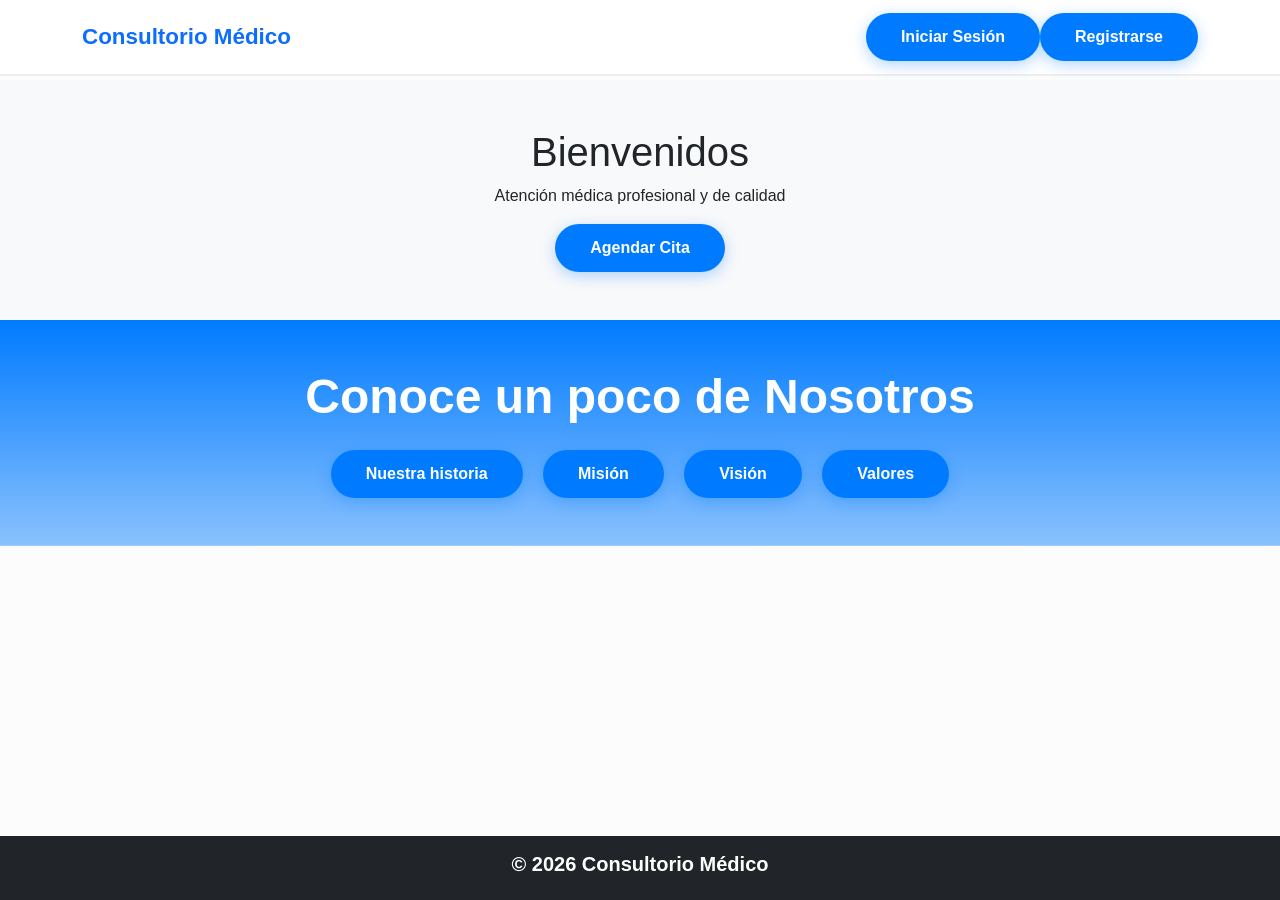
<file: index.html>
<!DOCTYPE html>
<html lang="es">
<head>
    <meta charset="UTF-8">
    <meta name="viewport" content="width=device-width, initial-scale=1.0">
    <title>Consultorio Médico</title>
    <link href="https://cdn.jsdelivr.net/npm/bootstrap@5.3.2/dist/css/bootstrap.min.css" rel="stylesheet">
    <link href="https://cdn.jsdelivr.net/npm/bootstrap-icons@1.11.3/font/bootstrap-icons.css" rel="stylesheet">
    <link rel="stylesheet" href="assets/style.css">
</head>

<body>

<!--Barra de navegacion fija-->
    <nav class="navbar navbar-dark bg-primary fixed-top navbar-expand-lg">
        <div class="container">
            <a class="navbar-brand fw-bold text-primary" href="#">
                Consultorio Médico
            </a>
<!--Boton para el menu desde vista dispositivo movil-->
            <button class="navbar-toggler" type="button" data-bs-toggle="collapse" data-bs-target="#menu">
                <span class="navbar-toggler-icon"></span>
            </button>
    
        <div class="collapse navbar-collapse justify-content-end" id="menu">
            <ul class="navbar-nav">
                <li class="nav-item"><a href="login.html" class="btn btn-primary">Iniciar Sesión</a></li>
                <li class="nav-item"><a href="registro.html" class="btn btn-primary">Registrarse</a></li>
            </ul>
        </div>

        </div>
    </nav>
<main>


<header class="bg-light p-5 text-center">
    <h1>Bienvenidos</h1>
    <p>Atención médica profesional y de calidad</p>
    <a href="login.html" class="btn btn-primary">Agendar Cita</a>
</header>




<!-- seccion conocenos -->
<section class="hero d-flex align-items-center justify-content-center text-center" id="conocenos" style="
           background: linear-gradient(#007bff, #007bff74)
           center/cover no-repeat;">
    <div class="container flex-column align-items-start m-5">
        <h1 class="display-5 fw-bold text-white">Conoce un poco de Nosotros</h1>

        <a class="btn btn-primary mt-3 mx-2" data-bs-toggle="modal" data-bs-target="#modalHistoria">Nuestra historia</a>
        <a class="btn btn-primary mt-3 mx-2" data-bs-toggle="modal" data-bs-target="#modalMision">Misión</a>
        <a class="btn btn-primary mt-3 mx-2" data-bs-toggle="modal" data-bs-target="#modalVision">Visión</a>
        <a class="btn btn-primary mt-3 mx-2" data-bs-toggle="modal" data-bs-target="#modalValores">Valores</a>

    </div>
    </section>





</main>

<footer class="bg-dark text-white text-center p-3">
    <div class="container">
    <h5 class="fw-bold">© 2026 Consultorio Médico</h5>
    </div>
</footer>

</body>

<script src="https://cdn.jsdelivr.net/npm/bootstrap@5.3.3/dist/js/bootstrap.bundle.min.js"></script>
</html>


<!--Modales de la secccion conocenos -->
<!--Modal Historia-->
<div class="modal fade" id="modalHistoria" tabindex="-1">
    <div class="modal-dialog modal-dialog-centered modal-lg">
        <div class="modal-content">
            <div class="modal-header bg-primary text-white">
                <h5 class="modal-title">Nuestra Historia</h5>
                <button type="button" class="btn-close" data-bs-dismiss="modal"></button>
            </div>
            <div class="modal-body">
                <h1>Lorem ipsum dolor sit amet.</h1>
            </div>
        </div>
    </div>
</div>

<!--Modal Mision-->
<div class="modal fade" id="modalMision" tabindex="-1">
    <div class="modal-dialog modal-dialog-centered modal-lg">
        <div class="modal-content">
            <div class="modal-header bg-primary text-white">
                <h5 class="modal-title">Misión</h5>
                <button type="button" class="btn-close" data-bs-dismiss="modal"></button>
            </div>
            <div class="modal-body">
                <h1>Lorem ipsum dolor sit amet.</h1>
            </div>
        </div>
    </div>
</div>

<!--Modal Vision-->
<div class="modal fade" id="modalVision" tabindex="-1">
    <div class="modal-dialog modal-dialog-centered modal-lg">
        <div class="modal-content">
            <div class="modal-header bg-primary text-white">
                <h5 class="modal-title">Visión</h5>
                <button type="button" class="btn-close" data-bs-dismiss="modal"></button>
            </div>
            <div class="modal-body">
                <h1>Lorem ipsum dolor sit amet.</h1>
            </div>
        </div>
    </div>
</div>

<!--Modal Valores-->
<div class="modal fade" id="modalValores" tabindex="-1">
    <div class="modal-dialog modal-dialog-centered modal-lg">
        <div class="modal-content">
            <div class="modal-header bg-primary text-white">
                <h5 class="modal-title">Valores</h5>
                <button type="button" class="btn-close" data-bs-dismiss="modal"></button>
            </div>
            <div class="modal-body">
                <h1>Lorem ipsum dolor sit amet.</h1>
            </div>
        </div>
    </div>
</div>
</file>
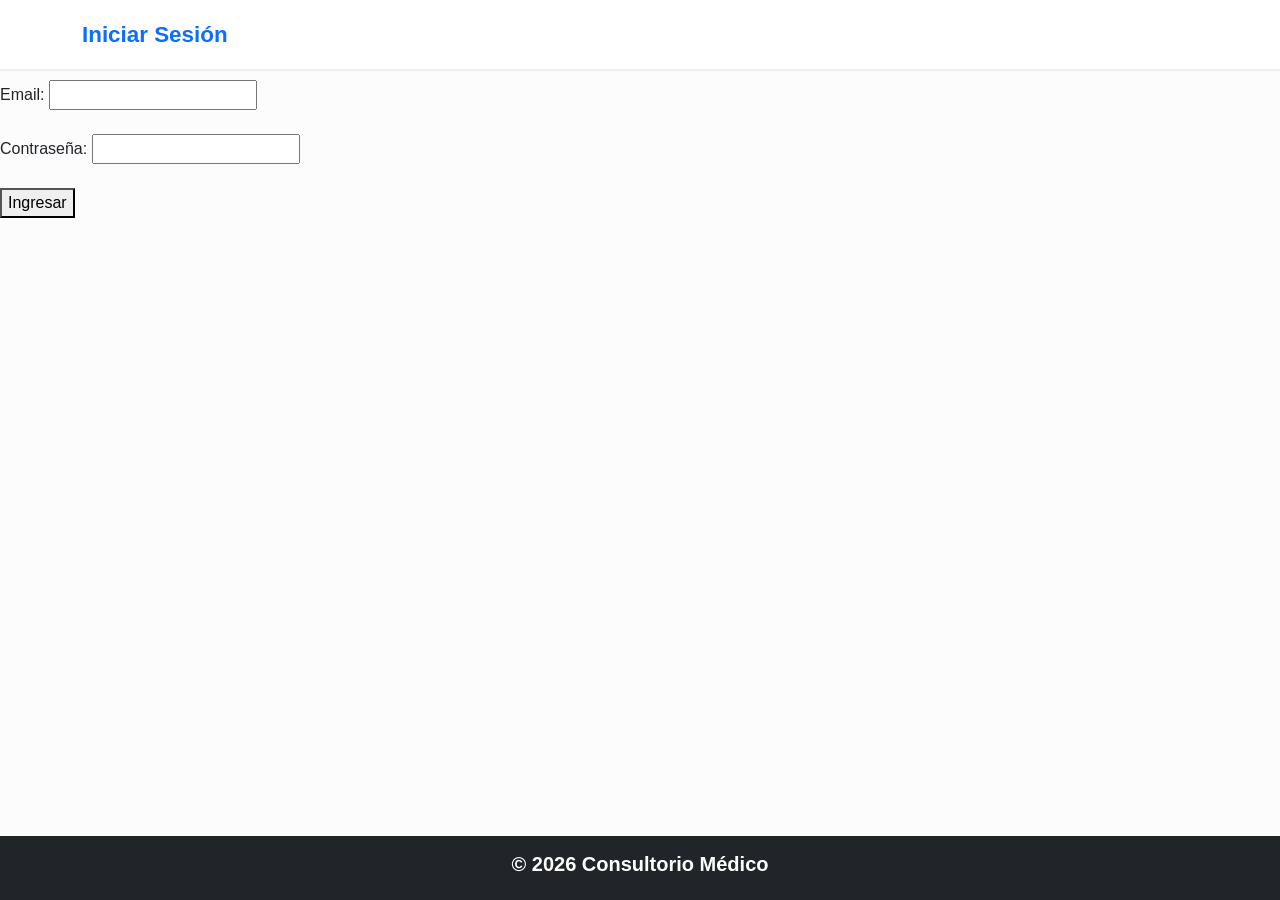
<file: login.html>
<!doctype html>
<html lang="es">

<head>
  <meta charset="UTF-8">
  <meta name="viewport" content="width=device-width, initial-scale=1.0">
      <title>Login Paciente</title>

      <link href="https://cdn.jsdelivr.net/npm/bootstrap@5.3.2/dist/css/bootstrap.min.css" rel="stylesheet">
      <link href="https://cdn.jsdelivr.net/npm/bootstrap-icons@1.11.3/font/bootstrap-icons.css" rel="stylesheet">
      <link rel="stylesheet" href="assets/style.css">
</head>

    <body>
      <nav class="navbar navbar-dark bg-primary fixed-top navbar-expand-lg">
        <div class="container">
          <a class="navbar-brand fw-bold text-primary" href="#">
            Iniciar Sesión
          </a>
        </div>
      </nav>
    <main>

      <form action="validar_login.php" method="POST">
        Email:
        <input type="email" name="email" required /><br /><br />

        Contraseña:
        <input type="password" name="password" required /><br /><br />

        <button type="submit">Ingresar</button>
      </form>
    
    </main>

    <footer class="bg-dark text-white text-center p-3">
      <div class="container">
        <h5 class="fw-bold">© 2026 Consultorio Médico</h5>
      </div>
    </footer>
    </body>
  
</html>
</file>
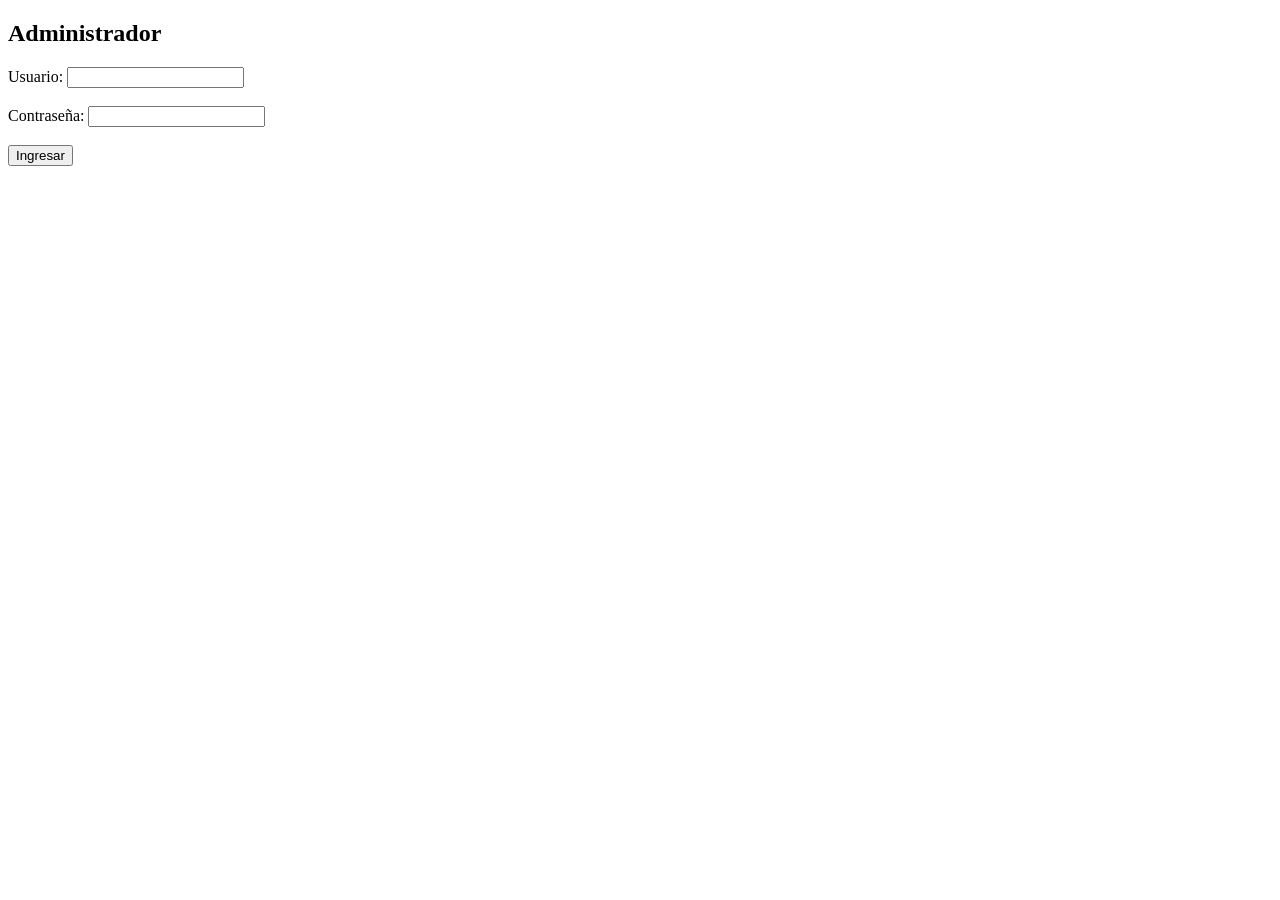
<file: login_admin.html>
<!DOCTYPE html>
<html lang="es">

<head>
    <meta charset="UTF-8">
    <meta name="viewport" content="width=device-width, initial-scale=1.0">
    <title>Login Admin</title>
</head>
<body>

<h2>Administrador</h2>

<form action="validar_admin.php" method="POST">

Usuario:
<input type="text" name="usuario" required><br><br>

Contraseña:
<input type="password" name="password" required><br><br>

<button type="submit">Ingresar</button>

</form>

</body>
</html>
</file>
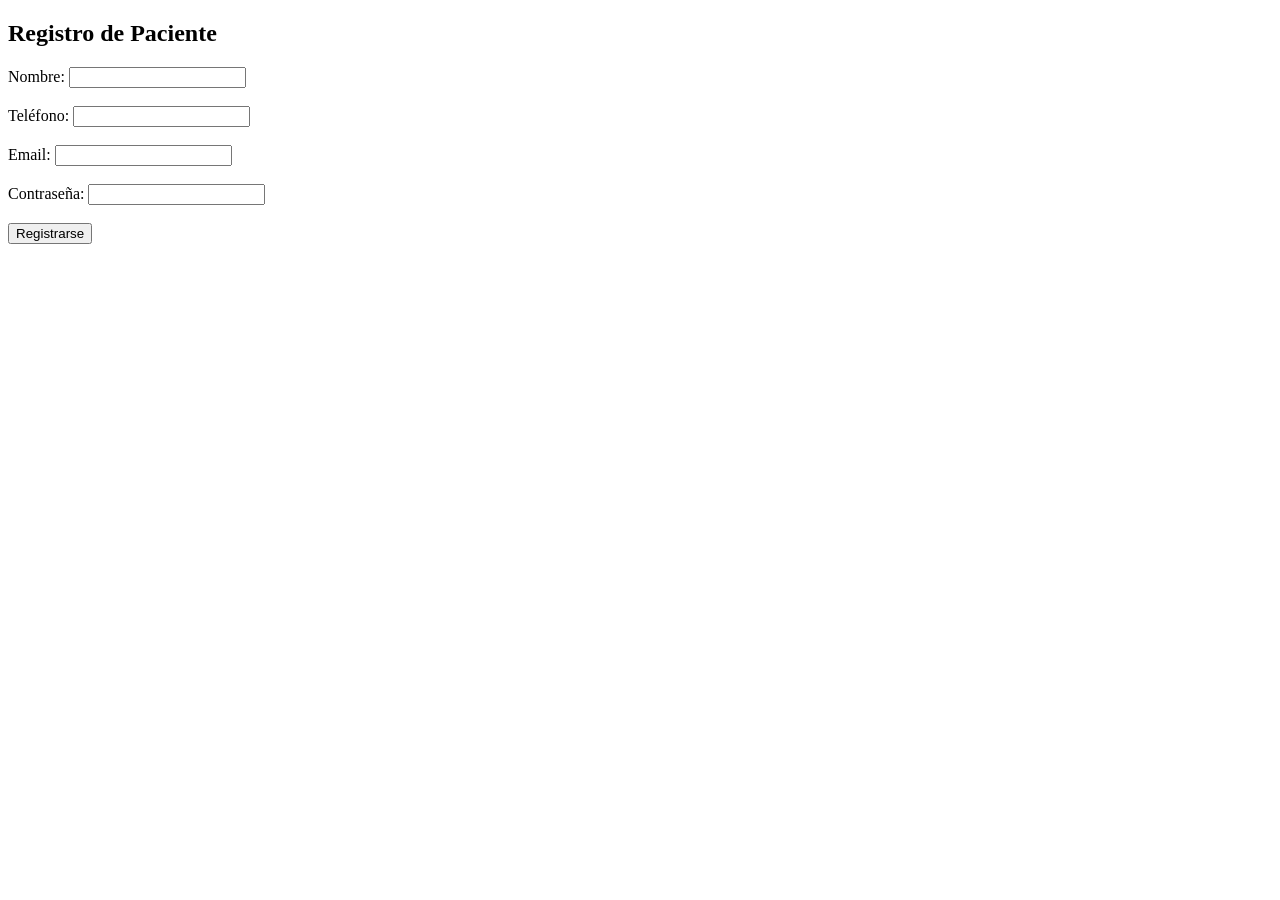
<file: registro.html>
<!DOCTYPE html>
<html lang="es">

<head>
    <meta charset="UTF-8">
    <meta name="viewport" content="width=device-width, initial-scale=1.0">
    <title>Registro Paciente</title>
</head>
<body>

<h2>Registro de Paciente</h2>

<form action="guardar_usuario.php" method="POST">

    Nombre:
    <input type="text" name="nombre" required><br><br>

    Teléfono:
    <input type="text" name="telefono"><br><br>

    Email:
    <input type="email" name="email" required><br><br>

    Contraseña:
    <input type="password" name="password" required><br><br>

    <button type="submit">Registrarse</button>

</form>

</body>
</html>
</file>
<file: assets/style.css>
/* --- 1. CONFIGURACIÓN BASE --- */
html,
body {
  height: 100%;
  margin: 0;
  display: flex;
  flex-direction: column;
  font-family: "Segoe UI", Tahoma, Geneva, Verdana, sans-serif;
  scroll-behavior: smooth;
}

body {
  padding-top: 80px;
  background-color: #fcfcfc;
}

main {
  flex: 1;
}

/* --- 2. NAVBAR (BARRA DE NAVEGACIÓN) --- */
.navbar {
  border-bottom: 2px solid #eee;
  padding: 0.8rem 0;
  background-color: #ffffff !important;
}

.navbar-brand {
  font-size: 1.4rem;
  transition: transform 0.3s ease;
}

.nombre-doctor-nav {
  color: #333 !important;
  font-weight: 700;
}

/* --- 3. SECCIÓN HERO PRINCIPAL --- */
.hero-principal {
  height: 90vh;
  position: relative;
  display: flex;
  align-items: center;
  background:
    linear-gradient(
      to right,
      rgba(255, 255, 255, 0.95) 30%,
      rgba(255, 255, 255, 0.3) 100%
    ),
    url("https://images.unsplash.com/photo-1505751172876-fa1923c5c528?auto=format&fit=crop&w=1350&q=80")
      center/cover no-repeat;
}

.titulo-principal-hero {
  font-size: 3.5rem;
  font-weight: 800;
  line-height: 1.1;
  color: #007bff;
  margin-bottom: 1.5rem;
  max-width: 800px;
}

.descripcion-hero {
  margin-bottom: 2rem;
  max-width: 650px;
}

.descripcion-hero h2,
.descripcion-hero p,
.descripcion-hero strong {
  color: #0056b3 !important;
}

/* --- 4. BOTONES Y TARJETAS --- */
.btn-agendar-hero,
.btn-primary {
  background-color: #007bff !important;
  color: white !important;
  border: none;
  padding: 12px 35px;
  font-weight: bold;
  border-radius: 50px;
  transition: all 0.3s ease;
  box-shadow: 0 4px 15px rgba(0, 123, 255, 0.3);
}

.btn-agendar-hero:hover,
.btn-primary:hover {
  background-color: #0056b3 !important;
  transform: translateY(-3px);
  box-shadow: 0 8px 20px rgba(0, 0, 0, 0.2) !important;
}

.card-servicio {
  transition:
    transform 0.3s ease,
    box-shadow 0.3s ease;
  border-radius: 15px;
  overflow: hidden;
  border: none !important;
  background: white;
}

.card-servicio:hover {
  transform: translateY(-10px);
  box-shadow: 0 15px 30px rgba(0, 123, 255, 0.15) !important;
}

/* --- 5. PANEL DEL PACIENTE --- */
.card-body .bi {
  display: inline-block;
  padding: 20px;
  background-color: #f0f7ff;
  border-radius: 20px;
  margin-bottom: 1rem;
  transition: all 0.3s ease;
  color: #007bff;
}

.card-servicio:hover .bi {
  background-color: #007bff;
  color: #ffffff !important;
  transform: rotate(10deg) scale(1.1);
}

/* --- 6. FORMULARIOS --- */
.form-control {
  border-radius: 12px;
  padding: 12px;
}

/* --- 7. FOOTER --- */
.footer-medico {
  background-color: #212529;
  color: #ffffff;
  padding: 3rem 0;
}

/* --- 8. WHATSAPP --- */
.whatsapp-float {
  position: fixed;
  bottom: 30px;
  right: 30px;
  background-color: #25d366;
  color: #fff !important;
  border-radius: 50px;
  z-index: 1000;
  display: flex;
  align-items: center;
  padding: 10px 20px;
  text-decoration: none;
  box-shadow: 2px 2px 15px rgba(0, 0, 0, 0.2);
}

/* --- 9. FULLCALENDAR --- */

:root {
  --fc-border-color: #eeeeee;
  --fc-button-bg-color: #007bff;
  --fc-button-border-color: #007bff;
  --fc-today-bg-color: #f0f7ff;
}

/* Toolbar y Título */
.fc .fc-toolbar-title {
  font-size: 1.6rem !important;
  font-weight: 800;
  color: #2c3e50;
  text-transform: capitalize;
}

/* Forzar que el número siempre esté visible arriba */
.fc .fc-daygrid-day-top {
  flex-direction: row !important;
  justify-content: flex-end !important;
  z-index: 10 !important;
}

.fc .fc-daygrid-day-number {
  color: #212529 !important; /* Negro sólido */
  font-weight: 700 !important;
  font-size: 1rem !important;
  padding: 8px 12px !important;
  text-decoration: none !important;
  position: relative !important;
}

/* DÍAS PASADOS (Grisado real) */
.fc-day-past,
.fc-day-past .fc-daygrid-day-frame,
.fc-day-past .fc-daygrid-day-events,
.fc-day-past .fc-daygrid-day-bg-highlight {
  background-color: #f8f9fa !important; /* Gris suave */
}

/* El número en días pasados (tenue pero legible) */
.fc-day-past .fc-daygrid-day-number {
  color: #adb5bd !important;
}

/* DÍA DE HOY (Círculo azul profesional) */
.fc-day-today {
  background-color: transparent !important;
}

.fc-day-today .fc-daygrid-day-number {
  background-color: #007bff !important;
  color: #ffffff !important;
  border-radius: 50% !important;
  width: 32px !important;
  height: 32px !important;
  display: flex !important;
  align-items: center !important;
  justify-content: center !important;
  margin: 4px !important;
  padding: 0 !important;
}

/* Cabecera de días (DOM, LUN...) */
.fc .fc-col-header-cell {
  background-color: #f8f9fa;
  padding: 10px 0;
}

.fc .fc-col-header-cell-cushion {
  color: #007bff !important;
  font-weight: 800 !important;
  text-transform: uppercase;
  font-size: 0.8rem;
  text-decoration: none !important;
}

/* Quitar resaltados amarillos por defecto */
.fc-daygrid-day-bg-highlight {
  background-color: transparent !important;
}

/* Hover en días futuros */
.fc-daygrid-day:hover:not(.fc-day-past) {
  background-color: #f0f7ff !important;
  cursor: pointer;
}

/* Botones del calendario */
.fc .fc-button-primary {
  border-radius: 10px !important;
  font-weight: 600;
}

/* --- 10. ESTILOS ESPECÍFICOS PARA GUARDAR CITA Y ALERTAS --- */

/* Bloqueo visual de Domingos en el calendario */
.fc-day-sun {
  background-color: #f8f9fa !important;
}

.fc-day-sun .fc-daygrid-day-number {
  color: #ced4da !important;
  text-decoration: line-through;
  opacity: 0.5;
}

/* Personalización de SweetAlert2 */
.swal2-popup {
  border-radius: 20px !important;
  font-family: "Segoe UI", Tahoma, Geneva, Verdana, sans-serif !important;
  padding: 2rem !important;
}

.swal2-title {
  color: #2c3e50 !important;
  font-weight: 700 !important;
}

.swal2-styled.swal2-confirm {
  background-color: #007bff !important; /* Tu azul principal */
  border-radius: 50px !important; /* Botón tipo cápsula */
  padding: 12px 35px !important;
  font-weight: 600 !important;
  box-shadow: 0 4px 15px rgba(0, 123, 255, 0.2) !important;
}

/* Efecto de desenfoque al fondo cuando aparece el mensaje */
.swal2-container.swal2-backdrop-show {
  backdrop-filter: blur(4px);
}
/* --- 11. ESTILOS PARA ALERTAS (SWEETALERT2) --- */

/* Ventana emergente redondeada como tus tarjetas */
.swal2-popup {
  border-radius: 20px !important;
  font-family: "Segoe UI", Tahoma, Geneva, Verdana, sans-serif !important;
  padding: 2rem !important;
}

/* Títulos de la alerta */
.swal2-title {
  color: #2c3e50 !important;
  font-weight: 700 !important;
}

/* Botón de confirmación estilo "Cápsula" */
.swal2-styled.swal2-confirm {
  background-color: #007bff !important;
  border-radius: 50px !important;
  padding: 12px 35px !important;
  font-size: 1rem !important;
  font-weight: 600 !important;
  box-shadow: 0 4px 15px rgba(0, 123, 255, 0.2) !important;
}

/* Ajuste fino para la sombra de la alerta */
.swal2-container.swal2-backdrop-show {
  background: rgba(0, 0, 0, 0.4) !important;
  backdrop-filter: blur(4px); /* Difumina un poco el fondo para dar elegancia */
}

.main-auth {
  min-height: calc(100vh - 160px);
  margin-top: 100px;
}
</file>
